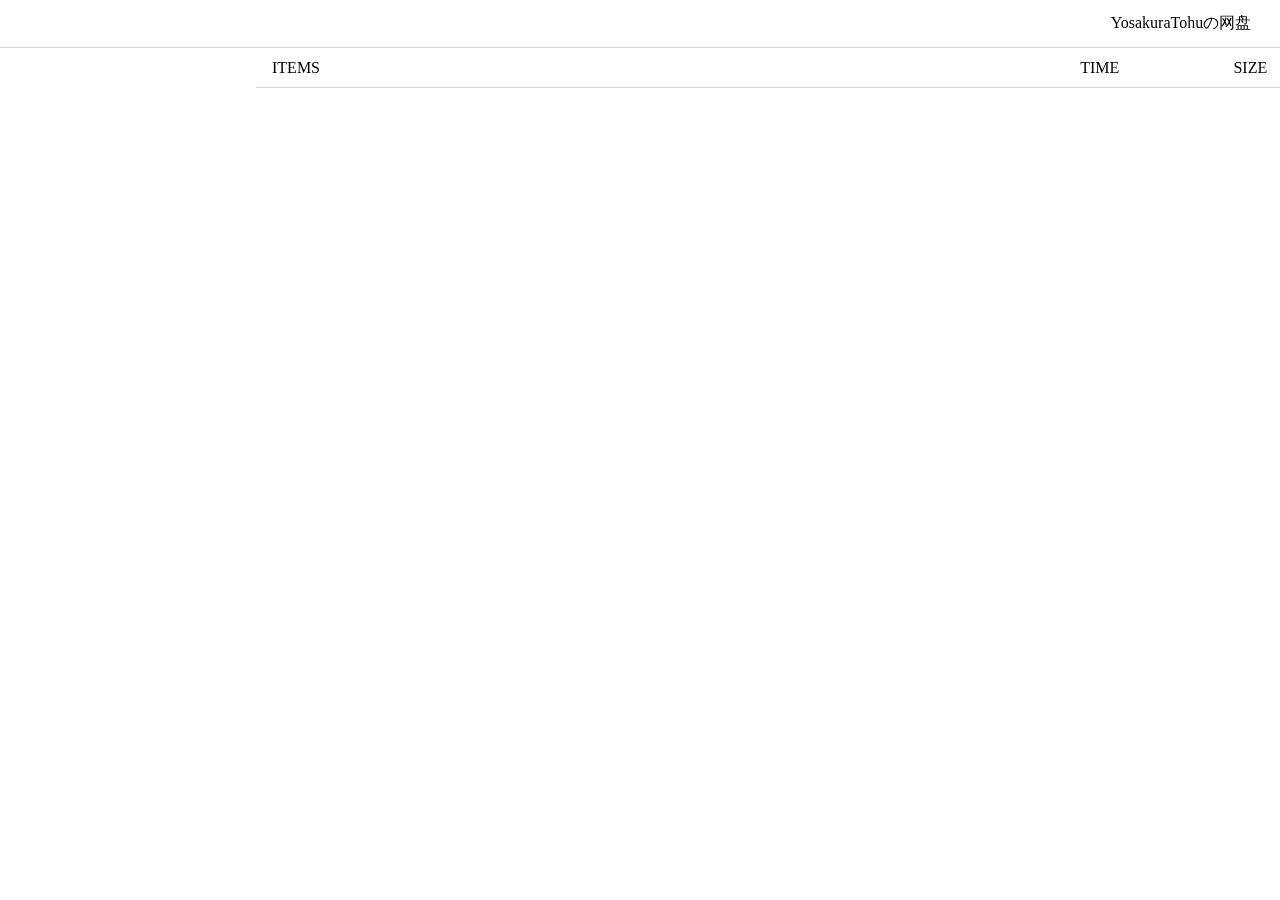
<file: index.html>
<!DOCTYPE html>
<html>
  <head>
    <script>
      /**
       * SCF_GATEWAY：SCF 云函数网关地址
       * SITE_NAME：站点名称
       */
      window.GLOBAL_CONFIG = {
        SCF_GATEWAY: "https://api.sherlocklopez.tk/OVIndex",
        SITE_NAME: "YosakuraTohuの网盘",
        IS_CF: true,
      };
      if (window.GLOBAL_CONFIG.SCF_GATEWAY.indexOf("workers") === -1) {
        window.GLOBAL_CONFIG.SCF_GATEWAY += "/fodi/";
        window.GLOBAL_CONFIG.IS_CF = false;
      }
      // if (location.protocol === 'http:') {
      //     location.href = location.href.replace(/http/, 'https');
      // }
    </script>
    <meta charset="utf-8" />
    <meta
      content="width=device-width,initial-scale=1.0,maximum-scale=1.0,user-scalable=no"
      name="viewport"
    />
    <script
      type="module"
      src="https://lf3-cdn-tos.bytecdntp.com/cdn/expire-1-M/ionicons/4.6.3/ionicons/ionicons.esm.js"
    ></script>
    <script
      nomodule=""
      src="https://lf3-cdn-tos.bytecdntp.com/cdn/expire-1-M/ionicons/4.6.3/ionicons/ionicons.js"
    ></script>
    <script src="//s0.pstatp.com/cdn/expire-1-M/marked/0.6.2/marked.min.js"></script>
    <script src="//s0.pstatp.com/cdn/expire-1-M/highlight.js/9.15.6/highlight.min.js"></script>
    <link
      href="//s0.pstatp.com/cdn/expire-1-M/highlight.js/9.15.6/styles/github.min.css"
      rel="stylesheet"
    />
    <link
      href="//s0.pstatp.com/cdn/expire-1-M/github-markdown-css/3.0.1/github-markdown.min.css"
      rel="stylesheet"
    />
    <script src="//s0.pstatp.com/cdn/expire-1-M/jquery/3.4.0/jquery.min.js"></script>
    <script src="//s0.pstatp.com/cdn/expire-1-M/fancybox/3.5.7/jquery.fancybox.min.js"></script>
    <link
      href="//s0.pstatp.com/cdn/expire-1-M/fancybox/3.5.7/jquery.fancybox.min.css"
      rel="stylesheet"
    />
    <style>
      .sk-folding-cube {
        margin: 20px auto;
        width: 40px;
        height: 40px;
        position: relative;
        -webkit-transform: rotateZ(45deg);
        transform: rotateZ(45deg);
      }

      .sk-folding-cube .sk-cube {
        float: left;
        width: 50%;
        height: 50%;
        position: relative;
        -webkit-transform: scale(1.1);
        -ms-transform: scale(1.1);
        transform: scale(1.1);
      }
      .sk-folding-cube .sk-cube:before {
        content: "";
        position: absolute;
        top: 0;
        left: 0;
        width: 100%;
        height: 100%;
        background-color: rgb(134, 134, 134);
        -webkit-animation: sk-foldCubeAngle 2.4s infinite linear both;
        animation: sk-foldCubeAngle 2.4s infinite linear both;
        -webkit-transform-origin: 100% 100%;
        -ms-transform-origin: 100% 100%;
        transform-origin: 100% 100%;
      }
      .sk-folding-cube .sk-cube2 {
        -webkit-transform: scale(1.1) rotateZ(90deg);
        transform: scale(1.1) rotateZ(90deg);
      }
      .sk-folding-cube .sk-cube3 {
        -webkit-transform: scale(1.1) rotateZ(180deg);
        transform: scale(1.1) rotateZ(180deg);
      }
      .sk-folding-cube .sk-cube4 {
        -webkit-transform: scale(1.1) rotateZ(270deg);
        transform: scale(1.1) rotateZ(270deg);
      }
      .sk-folding-cube .sk-cube2:before {
        -webkit-animation-delay: 0.3s;
        animation-delay: 0.3s;
      }
      .sk-folding-cube .sk-cube3:before {
        -webkit-animation-delay: 0.6s;
        animation-delay: 0.6s;
      }
      .sk-folding-cube .sk-cube4:before {
        -webkit-animation-delay: 0.9s;
        animation-delay: 0.9s;
      }
      @-webkit-keyframes sk-foldCubeAngle {
        0%,
        10% {
          -webkit-transform: perspective(140px) rotateX(-180deg);
          transform: perspective(140px) rotateX(-180deg);
          opacity: 0;
        }
        25%,
        75% {
          -webkit-transform: perspective(140px) rotateX(0deg);
          transform: perspective(140px) rotateX(0deg);
          opacity: 1;
        }
        90%,
        100% {
          -webkit-transform: perspective(140px) rotateY(180deg);
          transform: perspective(140px) rotateY(180deg);
          opacity: 0;
        }
      }

      @keyframes sk-foldCubeAngle {
        0%,
        10% {
          -webkit-transform: perspective(140px) rotateX(-180deg);
          transform: perspective(140px) rotateX(-180deg);
          opacity: 0;
        }
        25%,
        75% {
          -webkit-transform: perspective(140px) rotateX(0deg);
          transform: perspective(140px) rotateX(0deg);
          opacity: 1;
        }
        90%,
        100% {
          -webkit-transform: perspective(140px) rotateY(180deg);
          transform: perspective(140px) rotateY(180deg);
          opacity: 0;
        }
      }

      .password-wrapper {
        display: flex;
        align-items: center;
      }

      .password {
        margin: 0 auto;
        padding-top: 1em;
        display: none;
      }

      .password input {
        height: 2em;
        outline: none;
        border: solid rgb(218, 215, 215) 1px;
      }

      .password button {
        background: white;
        height: 2em;
        outline: none;
        border: solid rgb(218, 215, 215) 1px;
      }

      .password button:hover {
        color: white;
        background: rgb(218, 215, 215);
      }

      pre * {
        font-family: Courier New;
      }

      .preview {
        display: none;
        font-size: 0.8em;
      }

      .content {
        clear: both;
        padding: 0 1em;
        margin: 0 auto;
        /* text-align: center; */
      }

      .file-name {
        line-height: 1em;
        padding: 1em 1em 0;
        text-align: center;
        white-space: nowrap;
        overflow: hidden;
      }

      .btn {
        float: right;
        text-align: center;
        border: solid rgb(218, 215, 215) 1px;
        border-radius: 1em;
        margin: 1em 0.2em;
        width: 4em;
        height: 2em;
        line-height: 2em;
        user-select: none;
        -moz-user-select: none;
        -o-user-select: none;
        -khtml-user-select: none;
        -webkit-user-select: none;
        -ms-user-select: none;
      }

      .btn:hover {
        color: white;
        background: rgb(218, 215, 215);
      }

      .btn.download {
        margin-right: 1em;
      }

      #arrow-back,
      #arrow-forward {
        color: rgb(218, 215, 215);
      }

      .loading-wrapper {
        display: none;
        position: fixed;
        height: 2em;
        line-height: 2em;
        margin-top: 0.5em;
        width: 100%;
        z-index: 1;
      }

      .loading {
        color: white;
        background: rgb(218, 215, 215);
        height: 100%;
        width: 8em;
        margin: 0 auto;
        text-align: center;
        border-radius: 1em;
      }

      ion-icon {
        font-size: 1.5em;
      }

      * {
        box-sizing: border-box;
        font-family: serif;
      }

      .markdown-body {
        min-width: 200px;
        margin: 0 auto;
        padding: 0.7em 1em;
        font-size: 0.8em;
      }

      .markdown-body h1,
      h2,
      h3,
      h4,
      h5,
      h6 {
        margin-top: 0;
      }

      .markdown-body img {
        max-width: 90%;
        max-height: 800px;
        width: auto;
        height: auto;
        display: block;
        margin: 0 auto;
      }

      body {
        width: 100%;
        height: 100%;
        margin: 0;
        padding: 0;
      }

      .header-wrapper {
        position: fixed;
        height: 3em;
        width: 100%;
        -moz-user-select: none;
        -o-user-select: none;
        -khtml-user-select: none;
        -webkit-user-select: none;
        -ms-user-select: none;
        user-select: none;
      }

      .header {
        padding: 0 1.8em 0 1em;
        height: 100%;
        display: flex;
        align-items: center;
        border-bottom: solid rgb(218, 215, 215) 1px;
      }

      .logo {
        margin-right: 0.3em;
      }

      .site {
        white-space: nowrap;
        /* margin-left: auto;
                padding-left: 2em; */
      }

      .nav {
        width: 100%;
        overflow: hidden;
        text-overflow: ellipsis;
        white-space: nowrap;
      }

      .nav-path,
      .nav-arr {
        font-size: 1em;
        height: 1.5em;
        margin-right: 0.3em;
        overflow: hidden;
        text-overflow: ellipsis;
        white-space: nowrap;
        cursor: default;
      }

      #main-page:hover,
      .nav-path:hover,
      .tree-node:hover,
      .row.file-wrapper:hover {
        color: rgb(90, 101, 133);
        cursor: pointer;
      }

      .container {
        position: fixed;
        width: 100%;
        height: calc(100% - 3em);
        margin-top: 3em;
      }

      .main {
        position: relative;
        height: 100%;
        width: 100%;
      }

      .left {
        position: absolute;
        /* display: inline-grid; */
        width: 20%;
        height: 100%;
        font-size: 0.8em;
        overflow: scroll;
      }

      .tree-node-wrapper {
        display: table;
        margin-left: 1.5em;
      }

      .tree-node {
        display: flex;
        align-items: center;
      }

      .tree-node-name {
        margin-left: 0.3em;
        white-space: nowrap;
      }

      .right {
        position: absolute;
        width: 80%;
        height: 100%;
        margin-left: 20%;
        overflow: scroll;
      }

      .row {
        height: 2.5em;
        padding: 0 0.8em 0 1em;
        display: flex;
        align-items: center;
        border-bottom: solid rgb(218, 215, 215) 1px;
      }

      .row.file-wrapper {
        font-size: 0.8em;
        padding: 0 1em;
        height: 2em;
      }

      .file {
        width: 100%;
        display: flex;
        align-items: center;
      }

      .name {
        display: flex;
        align-items: center;
        overflow: hidden;
        text-overflow: ellipsis;
        white-space: nowrap;
        width: 70%;
        padding-left: 0.3em;
      }

      .list-header .name {
        width: calc(70% + 1.1em);
        padding-left: 0;
      }

      .time {
        overflow: hidden;
        text-overflow: ellipsis;
        white-space: nowrap;
        text-align: right;
        width: 133px;
      }

      .size {
        overflow: hidden;
        text-overflow: ellipsis;
        white-space: nowrap;
        margin-left: auto;
      }

      @media screen and (max-width: 1000px) {
        .left {
          display: none;
        }

        .right {
          width: 100%;
          margin-left: initial;
        }
      }

      @media screen and (max-width: 800px) {
        .name {
          width: 60%;
        }

        .list-header .name {
          width: calc(60% + 1.1em);
        }

        .file-name {
          overflow-x: scroll;
          height: 100%;
        }
      }

      @media screen and (max-width: 600px) {
        .name {
          width: 75%;
        }

        .time {
          display: none;
        }

        .header {
          padding: 0 0.3em;
        }

        .row {
          padding: 0 0.3em;
        }

        .row.file-wrapper {
          padding: 0 0.3em;
          height: 3em;
        }

        .markdown-body {
          padding: 0.6em 0.3em;
        }

        .file-name {
          padding: 1em 0.3em 0;
        }

        .content {
          padding: 0 0.3em;
        }

        .btn.download {
          margin-right: 0.3em;
        }

        .logo {
          width: 2em;
          height: 2em;
        }
      }
    </style>
    <script>
      function createCORSRequest(method, url, timeout) {
        let xhr = new XMLHttpRequest();
        if ("withCredentials" in xhr) {
          xhr.open(method, url, true);
        } else if (typeof XDomainRequest !== "undefined") {
          xhr = new XDomainRequest();
          xhr.open(method, url);
        } else {
          xhr = null;
        }
        if (xhr) {
          xhr.timeout = timeout;
        }
        return xhr;
      }

      function sendRequest(method, url, data, headers, callback, error, times) {
        let xhr = createCORSRequest(method, url, 2500);
        xhr.onreadystatechange = () => {
          if (xhr.readyState == 4 && xhr.status == 200) {
            callback(xhr.responseText);
          }
        };
        xhr.timeout = xhr.onerror = () => {
          if (!times) {
            times = 0;
          }
          console.log({
            url: url,
            data: data,
            times: times,
          });
          if (times < 1) {
            sendRequest(method, url, data, headers, callback, error, times + 1);
          } else if (typeof error === "function") {
            error();
          }
        };
        if (headers) {
          for (key in headers) {
            if (headers.hasOwnProperty(key)) {
              xhr.setRequestHeader(key, headers[key]);
            }
          }
        }
        if (data) {
          xhr.send(data);
        } else {
          xhr.send();
        }
      }

      function renderPage(data, cache) {
        let files;
        if (data) {
          files = JSON.parse(data);
          window.fileCache.set(files.parent, files);
          preCache(files, 0);
        } else {
          files = cache;
        }
        if (files.parent === window.backFordwardCache.current) {
          renderPath(files.parent);
          if (files.encrypted) {
            handleEncryptedFolder(files);
          } else {
            renderFileList(files);
          }
          renderTreeNode(files);
        }
        if (document.body.getAttribute("hidden")) {
          document.body.removeAttribute("hidden");
        }
        document.querySelector(".loading-wrapper").style.display = "none";
      }

      function renderPath(path) {
        const createPathSpan = (text, path) => {
          let pathSpan = document.createElement("span");
          pathSpan.innerHTML =
            text.length > 20 ? text.substring(0, 20) + ".." : text;
          pathSpan.className = text === "/" ? "nav-arr" : "nav-path";
          if (path) {
            addPathListener(pathSpan, path);
          }
          return pathSpan;
        };

        const paths = path.split("/");
        let pathSpanWrapper = document.getElementById("path");
        pathSpanWrapper.innerHTML = "";
        pathSpanWrapper.appendChild(createPathSpan(window.api.root));
        let continualPath = "/";
        for (let i = 1; i < paths.length - 1; i++) {
          continualPath += paths[i];
          pathSpanWrapper.appendChild(createPathSpan(paths[i], continualPath));
          pathSpanWrapper.appendChild(createPathSpan("/"));
          continualPath += "/";
        }
        pathSpanWrapper.appendChild(createPathSpan(paths[paths.length - 1]));
      }

      function renderFileList(files) {
        switchRightDisplay();

        const createFileWrapper = (type, name, time, size, path, url) => {
          let fileWrapper = document
            .getElementById("file-wrapper-templete")
            .content.cloneNode(true);
          fileWrapper.querySelector("ion-icon").setAttribute("name", type);
          fileWrapper.querySelector(".name").innerHTML = name;
          fileWrapper.querySelector(".time").innerHTML = time;
          fileWrapper.querySelector(".size").innerHTML = size;
          addFileListLineListener(
            fileWrapper.querySelector(".row.file-wrapper"),
            path,
            url,
            size
          );
          return fileWrapper;
        };

        const formatDate = (date) => {
          const addZero = (num) => (num > 9 ? num : "0" + num);
          date = new Date(date);
          const year = date.getFullYear();
          const month = addZero(date.getMonth() + 1);
          const day = addZero(date.getDate());
          const hour = addZero(date.getHours());
          const minute = addZero(date.getMinutes());
          const second = addZero(date.getSeconds());
          return "yyyy-MM-dd HH:mm:ss"
            .replace("yyyy", year)
            .replace("MM", month)
            .replace("dd", day)
            .replace("HH", hour)
            .replace("mm", minute)
            .replace("ss", second);
        };

        const formatSize = (size) => {
          let count = 0;
          while (size >= 1024) {
            size /= 1024;
            count++;
          }
          size = size.toFixed(2);
          switch (count) {
            case 1:
              size += " KB";
              break;
            case 2:
              size += " MB";
              break;
            case 3:
              size += " GB";
              break;
            case 4:
              size += " TB";
              break;
            case 5:
              size += " PB";
              break;
            default:
              size += " B";
          }
          return size;
        };

        let fileList = document.getElementById("file-list");
        fileList.innerHTML = "";
        files.files.forEach((file) => {
          if (file.name.split(".").pop() === "md") {
            if (file.url) {
              renderMarkdown(
                files.parent + (files.parent === "/" ? "" : "/") + file.name,
                file.url
              );
            }
          }
          if (file.name !== "README.md") {
            const parent = files.parent === window.api.root ? "" : files.parent;
            fileList.appendChild(
              createFileWrapper(
                file.url ? "document" : "folder",
                file.name,
                formatDate(file.time),
                formatSize(file.size),
                parent + "/" + file.name,
                file.url
              )
            );
          }
        });
      }

      async function renderTreeNode(files) {
        const createTreeNodeWrapper = (array, type, name, path) => {
          let treeNodeWrapper = document
            .getElementById("tree-node-wrapper-template")
            .content.cloneNode(true);
          let icons = treeNodeWrapper.querySelectorAll("ion-icon");
          icons[0].setAttribute("name", array);
          icons[1].setAttribute("name", type);
          treeNodeWrapper.querySelector(".tree-node-name").innerText = name;
          treeNodeWrapper.appendNode = (node) =>
            treeNodeWrapper.querySelector(".tree-node-wrapper").append(node);
          addTreeNodeListener(
            treeNodeWrapper.querySelector(".tree-node"),
            path
          );
          return treeNodeWrapper;
        };

        const paths = files.parent.split("/");
        let absolutePath = (max) => {
          let absolutePath = "";
          for (let j = 1; j <= max; j++) {
            absolutePath += "/" + paths[j];
          }
          return absolutePath;
        };
        let maxIndex = paths.length - 1;
        let currentTreeNode = createTreeNodeWrapper(
          "arrow-dropdown",
          "folder-open",
          paths[maxIndex],
          absolutePath(maxIndex)
        );
        files.files.forEach((file) => {
          if (!file.url) {
            currentTreeNode.appendNode(
              createTreeNodeWrapper(
                "arrow-dropright",
                "folder",
                file.name,
                files.parent + "/" + file.name
              )
            );
          }
        });

        for (let i = maxIndex - 1; i > 0; i--) {
          const currentTreeNodeParentAbsolutePath = absolutePath(i);
          let currentTreeNodeParent = createTreeNodeWrapper(
            "arrow-dropdown",
            "folder",
            paths[i],
            currentTreeNodeParentAbsolutePath
          );
          let cache = window.fileCache.get(currentTreeNodeParentAbsolutePath);
          if (cache) {
            cache.files.forEach((file) => {
              if (!file.url) {
                if (file.name === paths[i + 1]) {
                  currentTreeNodeParent.appendNode(currentTreeNode);
                } else {
                  currentTreeNodeParent.appendNode(
                    createTreeNodeWrapper(
                      "arrow-dropright",
                      "folder",
                      file.name,
                      currentTreeNodeParentAbsolutePath + "/" + file.name
                    )
                  );
                }
              }
            });
          } else {
            currentTreeNodeParent.appendNode(currentTreeNode);
          }
          currentTreeNode = currentTreeNodeParent;
        }

        const treeRoot = document.getElementById("tree-root");
        treeRoot.innerHTML = "";
        const cache = window.fileCache.get(window.api.root);
        const currentNodeName =
          currentTreeNode.querySelector(".tree-node-name").innerText;
        if (cache) {
          cache.files.forEach((file) => {
            if (!file.url) {
              if (file.name === currentNodeName) {
                treeRoot.append(currentTreeNode);
              } else {
                treeRoot.append(
                  createTreeNodeWrapper(
                    "arrow-dropright",
                    "folder",
                    file.name,
                    window.api.root + file.name
                  )
                );
              }
            }
          });
        } else {
          treeRoot.append(currentTreeNode);
        }
      }

      async function renderMarkdown(path, url) {
        const render = (text) => {
          let markedText;
          try {
            markedText = marked(text, {
              gfm: true,
              highlight: (code, lang, callback) => {
                return hljs.highlight(lang, code).value;
              },
            });
          } catch (e) {
            markedText = marked(text, {
              gfm: true,
              highlight: (code, lang, callback) => {
                return hljs.highlight("bash", code).value;
              },
            });
          }
          if (
            window.backFordwardCache.current +
              (window.backFordwardCache.current === "/" ? "" : "/") +
              "README.md" ===
            path
          ) {
            if (!window.backFordwardCache.preview) {
              document.getElementById("readme").innerHTML = markedText;
              document.querySelector(".markdown-body").style.display = "block";
            }
          } else if (window.backFordwardCache.preview) {
            const markdownBody = document.createElement("div");
            markdownBody.classList.add("markdown-body");
            markdownBody.innerHTML = markedText;
            const content = document.querySelector(".content");
            content.innerHTML = "";
            content.appendChild(markdownBody);
          }
          let cache = window.fileCache.get(path);
          if (!cache || cache === true) {
            window.fileCache.set(path, text);
          }
        };

        if (
          window.backFordwardCache.current +
            (window.backFordwardCache.current === "/" ? "" : "/") +
            "README.md" ===
          path
        ) {
          const readme = document.getElementById("readme");
          if (!readme.querySelector(".sk-folding-cube")) {
            readme.innerHTML = "";
            readme.appendChild(
              document
                .getElementById("loading-wrapper-templete")
                .content.cloneNode(true)
            );
            document.querySelector(".markdown-body").style.display = "block";
          }
        }

        let text = window.fileCache.get(path);
        if (text === true) {
          setTimeout(() => renderMarkdown(path, url), 200);
          // let cacheWaitReadmeFetch = setInterval(() => {
          //   text = window.fileCache.get(path);
          //   if (typeof text === "object") {
          //     render(text, path);
          //     clearInterval(cacheWaitReadmeFetch);
          //   } else if (text === false) {
          //     clearInterval(cacheWaitReadmeFetch);
          //   }
          // }, 100);
        } else if (text) {
          render(text, path);
        } else {
          window.fileCache.set(path, true);
          sendRequest(
            "GET",
            url,
            null,
            null,
            (text) => render(text, path),
            () => window.fileCache.set(path, false)
          );
        }
      }

      function handleEncryptedFolder(files) {
        switchRightDisplay("encrypted");
        const password = document.querySelector(".password");
        const input = password.querySelector("input");
        const button = password.querySelector("button");
        const buttonParent = button.parentElement;
        const buttonClone = button.cloneNode(true);
        buttonParent.replaceChild(buttonClone, button);
        input.placeholder = "请输入密码";
        buttonClone.addEventListener("click", (event) => {
          const passwd = input.value;
          if (!input.value) {
            return;
          }
          input.value = "";
          input.placeholder = "正在验证..";
          sendRequest(
            window.api.method,
            window.api.url,
            window.api.formatPayload(files.parent, passwd),
            window.api.headers,
            (data) => {
              const newFiles = JSON.parse(data);
              if (newFiles.encrypted) {
                input.placeholder = "密码错误";
              } else {
                window.fileCache.set(newFiles.parent, newFiles);
                fetchFileList(newFiles.parent);
              }
            },
            () => window.fileCache.set(newFiles.parent, false)
          );
        });
      }

      function addPathListener(elem, path) {
        elem.addEventListener("click", (event) => {
          fetchFileList(path);
          switchBackForwardStatus(path);
        });
      }

      function addTreeNodeListener(elem, path) {
        elem.addEventListener("click", (event) => {
          fetchFileList(path);
          switchBackForwardStatus(path);
        });
      }

      function addFileListLineListener(elem, path, url, size) {
        if (url) {
          elem.addEventListener("click", (event) => {
            window.backFordwardCache.preview = true;
            const previewHandler = {
              copyTextContent: (source, text) => {
                let result = false;
                let target = document.createElement("pre");
                target.style.opacity = "0";
                target.textContent = text || source.textContent;
                document.body.appendChild(target);
                try {
                  let range = document.createRange();
                  range.selectNode(target);
                  window.getSelection().removeAllRanges();
                  window.getSelection().addRange(range);
                  document.execCommand("copy");
                  window.getSelection().removeAllRanges();
                  result = true;
                } catch (e) {}
                document.body.removeChild(target);
                return result;
              },
              fileType: (suffix) => {
                Array.prototype.contains = function (search) {
                  const object = this;
                  for (const key in object) {
                    if (object.hasOwnProperty(key)) {
                      if (eval("/^" + search + "$/i").test(object[key])) {
                        return true;
                      }
                    }
                  }
                  return false;
                };
                if (
                  ["bmp", "jpg", "png", "svg", "webp", "gif"].contains(suffix)
                ) {
                  return "image";
                } else if (["mp3", "flac", "wav"].contains(suffix)) {
                  return "audio";
                } else if (
                  ["mp4", "avi", "mkv", "flv", "m3u8"].contains(suffix)
                ) {
                  return "video";
                } else if (
                  [
                    "txt",
                    "js",
                    "json",
                    "css",
                    "html",
                    "java",
                    "c",
                    "cpp",
                    "php",
                    "cmd",
                    "ps1",
                    "bat",
                    "sh",
                    "py",
                    "go",
                    "asp",
                  ].contains(suffix)
                ) {
                  return "text";
                } else if (
                  [
                    "doc",
                    "docx",
                    "ppt",
                    "pptx",
                    "xls",
                    "xlsx",
                    "mpp",
                    "rtf",
                    "vsd",
                    "vsdx",
                  ].contains(suffix)
                ) {
                  return "office";
                } else if (["md"].contains(suffix)) {
                  return "markdown";
                }
              },
              loadResource: (resource, callback) => {
                let type;
                switch (resource.split(".").pop()) {
                  case "css":
                    type = "link";
                    break;
                  case "js":
                    type = "script";
                    break;
                }
                let element = document.createElement(type);
                let loaded = false;
                if (typeof callback === "function") {
                  element.onload = element.onreadystatechange = () => {
                    if (
                      !loaded &&
                      (!element.readyState ||
                        /loaded|complete/.test(element.readyState))
                    ) {
                      element.onload = element.onreadystatechange = null;
                      loaded = true;
                      callback();
                    }
                  };
                }
                if (type === "link") {
                  element.href = resource;
                  element.rel = "stylesheet";
                } else {
                  element.src = resource;
                }
                document.getElementsByTagName("head")[0].appendChild(element);
              },

              createDplayer: (video, type, elem) => {
                const host = "//s0.pstatp.com/cdn/expire-1-M";
                const resources = [
                  "/dplayer/1.25.0/DPlayer.min.css",
                  "/dplayer/1.25.0/DPlayer.min.js",
                  "/hls.js/0.12.4/hls.light.min.js",
                  "/flv.js/1.5.0/flv.min.js",
                ];
                let unloadedResourceCount = resources.length;
                resources.forEach((resource) => {
                  previewHandler.loadResource(host + resource, () => {
                    if (!--unloadedResourceCount) {
                      let option = {
                        url: video,
                      };
                      if (type === "flv") {
                        option.type = "flv";
                      }
                      new DPlayer({
                        container: elem,
                        screenshot: true,
                        video: option,
                      });
                    }
                  });
                });
              },
            };

            const suffix = path.split(".").pop();
            let content = document.querySelector(".content");

            content.appendChild(
              document
                .getElementById("loading-wrapper-templete")
                .content.cloneNode(true)
            );

            let contentType = previewHandler.fileType(suffix);
            switch (contentType) {
              case "image":
                let img = new Image();
                img.style.maxWidth = "100%";
                img.src = url;
                let fancy = document.createElement("a");
                fancy.setAttribute("data-fancybox", "image");
                fancy.href = img.src;
                fancy.append(img);
                content.innerHTML = "";
                content.append(fancy);
                break;
              case "audio":
                let audio = new Audio();
                audio.style.outline = "none";
                audio.preload = "auto";
                audio.controls = "controls";
                audio.style.width = "100%";
                audio.src = url;
                content.innerHTML = "";
                content.append(audio);
                break;
              case "video":
                let video = document.createElement("div");
                previewHandler.createDplayer(url, suffix, video);
                content.innerHTML = "";
                content.append(video);
                break;
              case "text":
                sendRequest("GET", url, null, null, (data) => {
                  let pre = document.createElement("pre");
                  let code = document.createElement("code");
                  pre.append(code);
                  pre.style.background = "rgb(245,245,245)";
                  pre.style["overflow-x"] = "scroll";
                  pre.classList.add(suffix);
                  // content.style.textAlign = "initial";
                  content.innerHTML = "";
                  content.append(pre);
                  code.textContent = data;
                  if (
                    size.indexOf(" B") >= 0 ||
                    (size.indexOf(" KB") && size.split(" ")[0] < 100)
                  ) {
                    hljs.highlightBlock(pre);
                  }
                });
                break;
              case "markdown":
                renderMarkdown(path, url);
                break;
              case "office":
                const officeOnline =
                  "//view.officeapps.live.com/op/view.aspx?src=" +
                  encodeURIComponent(url);
                let div = document.createElement("div");
                div.style.lineHeight = "2em";
                div.style.background = "rgba(218, 215, 215, 0.21)";
                div.style.webkitTapHighlightColor = "rgba(0, 0, 0, 0)";
                div.style.cursor = "pointer";
                div.style.textAlign = "center";
                div.innerHTML = "新窗口打开";
                div.addEventListener("click", () => window.open(officeOnline));
                content.innerHTML = "";
                content.appendChild(div);
                if (document.body.clientWidth >= 480) {
                  let iframe = document.createElement("iframe");
                  iframe.width = "100%";
                  iframe.style.height = "41em";
                  iframe.style.border = "0";
                  iframe.src = officeOnline;
                  content.appendChild(iframe);
                }
                break;
              default:
                let textWrapper = document.createElement("div");
                textWrapper.style.textAlign = "center";
                textWrapper.innerHTML = "该文件不支持预览";
                content.innerHTML = "";
                content.appendChild(textWrapper);
                break;
            }
            document.querySelector(".file-name").innerHTML = path;
            document
              .querySelector(".btn.download")
              .addEventListener("click", () => (location.href = url));
            document
              .querySelector(".btn.quote")
              .addEventListener("click", (event) => {
                previewHandler.copyTextContent(
                  null,
                  window.api.url + "?file=" + encodeURI(path)
                );
                const btn = document.querySelector(".btn.quote");
                btn.innerHTML = "已复制";
                setTimeout(() => (btn.innerHTML = "引用"), 250);
              });
            document
              .querySelector(".btn.share")
              .addEventListener("click", (event) => {
                const sharePath = () => {
                  let arr = window.backFordwardCache.current.split("/");
                  let r = "";
                  for (let i = 1; i < arr.length; i++) {
                    r += "/" + arr[i];
                  }
                  return r;
                };
                previewHandler.copyTextContent(
                  null,
                  window.location.origin +
                    window.location.pathname +
                    "?path=" +
                    encodeURI(sharePath())
                );
                const btn = document.querySelector(".btn.share");
                btn.innerHTML = "已复制";
                setTimeout(() => (btn.innerHTML = "分享"), 250);
              });
            switchRightDisplay("preview");

            if (contentType !== "video") return;

            let start = null;
            let right = document.querySelector(".right");
            const scrollToBottom = (timestamp) => {
              if (!start) start = timestamp;
              let progress = timestamp - start;
              let last = right.scrollTop;
              right.scrollTo(0, right.scrollTop + 14);
              if (right.scrollTop !== last && progress < 1000 * 2) {
                window.requestAnimationFrame(scrollToBottom);
              }
            };
            window.requestAnimationFrame(scrollToBottom);
          });
        } else {
          elem.addEventListener("click", (event) => {
            fetchFileList(path);
            switchBackForwardStatus(path);
          });
        }
      }

      function addBackForwardListener() {
        document.getElementById("arrow-back").addEventListener("click", back);
        document
          .getElementById("arrow-forward")
          .addEventListener("click", forward);
        document.querySelector("#main-page").addEventListener("click", () => {
          fetchFileList(window.api.root);
          switchBackForwardStatus(window.api.root);
        });
      }

      function switchRightDisplay(display) {
        if (display === "preview") {
          document.querySelector(".list-header").style.display = "none";
          document.querySelector("#file-list").style.display = "none";
          document.querySelector(".markdown-body").style.display = "none";
          document.querySelector(".password").style.display = "none";
          document.querySelector(".preview").style.display = "initial";
        } else if (display === "encrypted") {
          document.querySelector(".list-header").style.display = "none";
          document.querySelector("#file-list").style.display = "none";
          document.querySelector(".markdown-body").style.display = "none";
          document.querySelector(".preview").style.display = "none";
          document.querySelector(".password").style.display = "initial";
          document.querySelector("#readme").innerHTML = "";
          let content = document.querySelector(".preview .content");
          if (content) {
            document.querySelector(".preview .content").innerHTML = "";
          }
        } else {
          document.querySelector(".list-header").style.display = "initial";
          document.querySelector("#file-list").style.display = "initial";
          document.querySelector(".markdown-body").style.display = "none";
          document.querySelector(".preview").style.display = "none";
          document.querySelector(".password").style.display = "none";
          document.querySelector("#readme").innerHTML = "";
          let content = document.querySelector(".preview .content");
          if (content) {
            document.querySelector(".preview .content").innerHTML = "";
          }
        }
      }

      function switchBackForwardStatus(path) {
        if (path) {
          window.backFordwardCache.deepest = path;
        }
        if (
          window.backFordwardCache.root !== window.backFordwardCache.current
        ) {
          window.backFordwardCache.backable = true;
          document.getElementById("arrow-back").style.color = "black";
        } else {
          window.backFordwardCache.backable = false;
          document.getElementById("arrow-back").style.color =
            "rgb(218, 215, 215)";
        }
        if (
          window.backFordwardCache.deepest !== window.backFordwardCache.current
        ) {
          window.backFordwardCache.forwardable = true;
          document.getElementById("arrow-forward").style.color = "black";
        } else {
          window.backFordwardCache.forwardable = false;
          document.getElementById("arrow-forward").style.color =
            "rgb(218, 215, 215)";
        }
      }

      function back() {
        if (!window.backFordwardCache.backable) {
          return;
        }
        if (window.backFordwardCache.preview) {
          fetchFileList(window.backFordwardCache.current);
        } else {
          let former = (() => {
            let formerEndIndex =
              window.backFordwardCache.current.lastIndexOf("/");
            return window.backFordwardCache.current.substring(
              0,
              formerEndIndex
            );
          })();
          former = former || window.api.root;
          fetchFileList(former);
          switchBackForwardStatus();
        }
        // console.log(window.backFordwardCache);
      }

      function forward() {
        if (!window.backFordwardCache.forwardable) {
          return;
        }
        const current =
          window.backFordwardCache.current === window.api.root
            ? ""
            : window.backFordwardCache.current;
        const subLength = current ? current.length : 0;
        const later =
          current +
          "/" +
          window.backFordwardCache.deepest.substring(subLength).split("/")[1];
        fetchFileList(later);
        switchBackForwardStatus();
        // console.log(window.backFordwardCache);
      }

      async function preCache(files, level) {
        if (level > 1) return;
        files.files.forEach((file) => {
          const parent = files.parent === "/" ? "" : files.parent;
          const path = parent + "/" + file.name;
          if (!file.url) {
            // console.log('caching ' + path + ', level ' + level);
            window.fileCache.set(path, true);
            sendRequest(
              window.api.method,
              window.api.url,
              window.api.formatPayload(path),
              window.api.headers,
              (data) => {
                const files = JSON.parse(data);
                window.fileCache.set(path, files);
                preCache(files, level + 1);
              },
              () => window.fileCache.set(path, false)
            );
          } else if (file.name.split(".").pop() === "md") {
            // console.log('caching ' + path + ', level ' + level);
            window.fileCache.set(path, true);
            sendRequest(
              "GET",
              file.url,
              null,
              null,
              (text) => window.fileCache.set(path, text),
              () => window.fileCache.set(path, false)
            );
          }
        });
      }

      async function preCacheCheck(cache, path) {
        cache.files.forEach((file) => {
          const prefix = path === window.api.root ? "" : path;
          const nextPath = prefix + "/" + file.name;
          const pathCache = window.fileCache.get(nextPath);
          if (!file.url) {
            if (!pathCache) {
              // console.log('inner caching ' + nextPath);
              window.fileCache.set(nextPath, true);
              sendRequest(
                window.api.method,
                window.api.url,
                window.api.formatPayload(nextPath),
                window.api.headers,
                (data) => {
                  const files = JSON.parse(data);
                  window.fileCache.set(nextPath, files);
                  preCache(files, 0);
                },
                () => window.fileCache.set(nextPath, false)
              );
            } else if (pathCache.files) {
              preCacheCheck(pathCache, nextPath);
            }
          } else if (file.name.split(".").pop() === "md") {
            if (!pathCache && pathCache !== true) {
              // console.log('inner caching ' + nextPath);
              window.fileCache.set(nextPath, true);
              sendRequest(
                "GET",
                file.url,
                null,
                null,
                (text) => window.fileCache.set(nextPath, text),
                () => window.fileCache.set(nextPath, false)
              );
            }
          }
        });
      }

      function fetchFileList(path) {
        // console.log('fetching ' + path);
        let loading = document.querySelector(".loading-wrapper");
        loading.style.display = "initial";
        window.backFordwardCache.preview = false;
        window.backFordwardCache.current = path;

        let cache = window.fileCache.get(path);
        if (cache === true) {
          setTimeout(() => fetchFileList(path), 200);
        } else if (cache) {
          renderPage(null, cache);
          preCacheCheck(cache, path);
        } else {
          window.fileCache.set(path, true);
          sendRequest(
            window.api.method,
            window.api.url,
            window.api.formatPayload(path),
            window.api.headers,
            renderPage,
            () => {
              window.fileCache.set(path, false);
              const loadingText = loading.querySelector(".loading");
              loadingText.innerText = "Failed!";
              setTimeout(() => {
                loading.style.display = "none";
                loadingText.innerText = "Loading..";
              }, 2000);
            }
          );
        }
      }

      document.addEventListener("DOMContentLoaded", () => {
        document.title = window.GLOBAL_CONFIG.SITE_NAME;
        document.querySelector(".site").textContent =
          window.GLOBAL_CONFIG.SITE_NAME;
        window.api = {
          root: "/",
          url: window.GLOBAL_CONFIG.SCF_GATEWAY,
          method: "POST",
          formatPayload: (path, passwd) => {
            return (
              "?path=" +
              encodeURIComponent(path) +
              "&encrypted=" +
              window.api.accessToken.encrypted +
              "&plain=" +
              window.api.accessToken.plain +
              "&passwd=" +
              passwd
            );
          },
          headers: {
            "Content-type": "application/x-www-form-urlencoded",
          },
        };
        window.backFordwardCache = {
          root: window.api.root,
          deepest: window.api.root,
          current: window.api.root,
          backable: false,
          forwardable: false,
          preview: false,
        };
        window.fileCache = new Map();
        const initialPath =
          new URLSearchParams(window.location.search).get("path") ||
          window.api.root;
        if (window.GLOBAL_CONFIG.IS_CF) {
          window.api.accessToken = {
            encrypted: "",
            plain: "",
          };
          fetchFileList(initialPath);
          addBackForwardListener();
        } else {
          sendRequest(
            window.api.method,
            window.api.url + "?accessToken",
            null,
            window.api.headers,
            (data) => {
              const accessToken = JSON.parse(data);
              window.api.accessToken = {
                encrypted: accessToken.encrypted,
                plain: accessToken.plain,
              };
              fetchFileList(initialPath);
              addBackForwardListener();
            }
          );
        }
      });
    </script>
  </head>
  <body>
    <template id="tree-node-wrapper-template">
      <div class="tree-node-wrapper">
        <div class="tree-node">
          <ion-icon></ion-icon>
          <ion-icon></ion-icon>
          <div class="tree-node-name"></div>
        </div>
      </div>
    </template>
    <template id="file-wrapper-templete">
      <div class="row file-wrapper">
        <div class="file">
          <ion-icon></ion-icon>
          <span class="name"></span>
          <span class="time"></span>
          <span class="size"></span>
        </div>
      </div>
    </template>
    <template id="loading-wrapper-templete">
      <div class="sk-folding-cube">
        <div class="sk-cube1 sk-cube"></div>
        <div class="sk-cube2 sk-cube"></div>
        <div class="sk-cube4 sk-cube"></div>
        <div class="sk-cube3 sk-cube"></div>
      </div>
    </template>
    <div class="loading-wrapper">
      <div class="loading">Loading...</div>
    </div>
    <div class="header-wrapper">
      <div class="header">
        <ion-icon id="arrow-back" class="logo" name="arrow-back"></ion-icon>
        <ion-icon
          id="arrow-forward"
          class="logo"
          name="arrow-forward"
        ></ion-icon>
        <ion-icon id="main-page" class="logo" name="folder"></ion-icon>
        <div class="nav">
          <span id="path"> </span>
        </div>
        <span class="site" id="nav-site">ONEDRIVE</span>
      </div>
    </div>
    <div class="container">
      <div class="main">
        <div class="left">
          <div id="tree-root"></div>
        </div>
        <div class="right">
          <div class="list-header">
            <div class="row">
              <div class="file">
                <span class="name">ITEMS</span>
                <span class="time">TIME</span>
                <span class="size">SIZE</span>
              </div>
            </div>
          </div>
          <div id="file-list"></div>
          <div class="markdown-body">
            <div id="readme"></div>
          </div>
          <div class="preview">
            <div class="info">
              <div class="file-name"></div>
              <div class="btn download">下载</div>
              <div class="btn quote">引用</div>
              <div class="btn share">分享</div>
            </div>
            <div class="content"></div>
          </div>
          <div class="password-wrapper">
            <div class="password">
              <input type="password" />
              <button>提交</button>
            </div>
          </div>
        </div>
      </div>
    </div>
  </body>
</html>
</file>
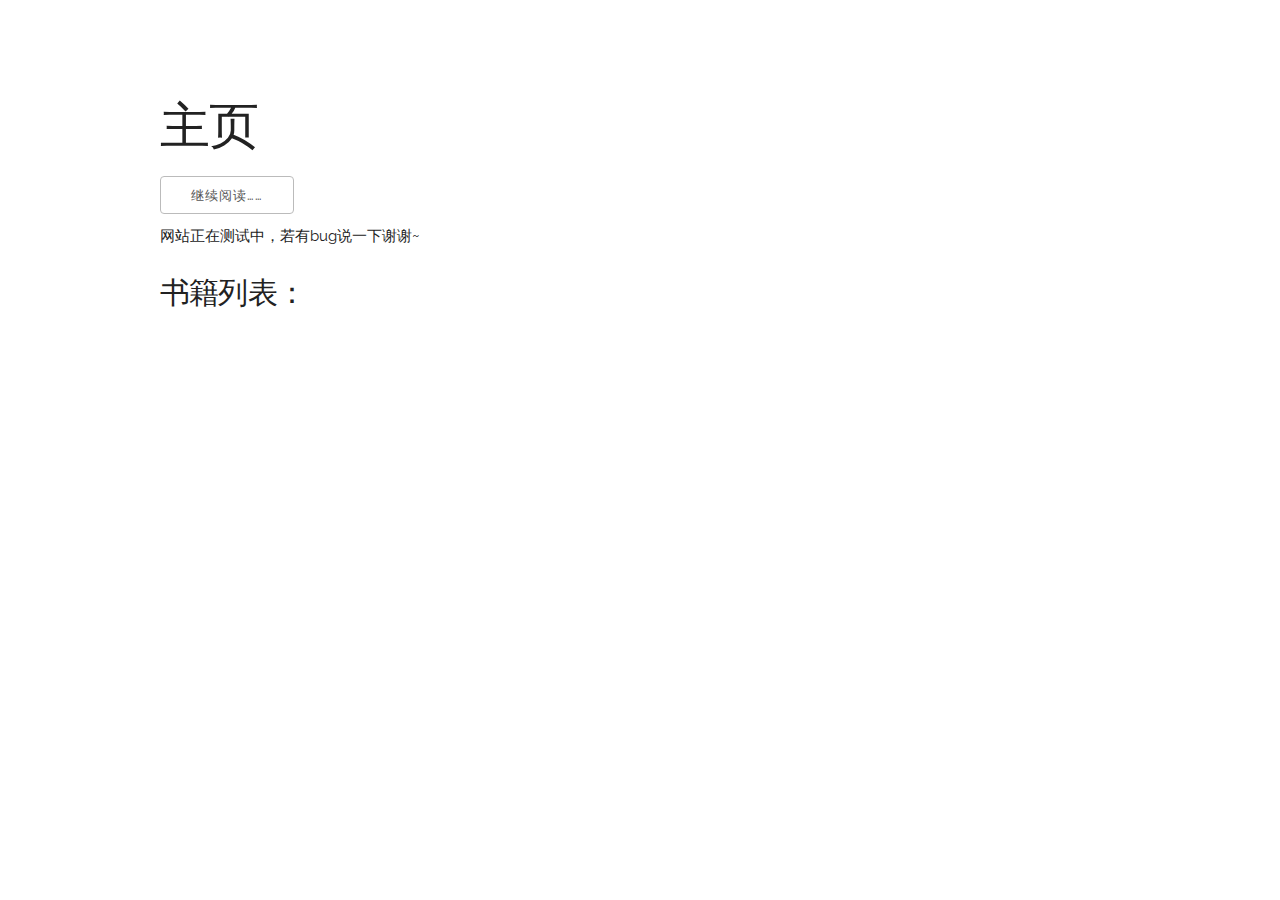
<file: book/index.html>
<!DOCTYPE html>
<html lang="zh-hans">
<head>
    <meta charset="utf-8">
    <title>Yosakura的随记小屋~</title>
    <meta name="viewport" content="width=device-width, initial-scale=1">
    <link href="//fonts.font.im/css?family=Raleway:400,300,600" rel="stylesheet" type="text/css">
    <link rel="stylesheet" href="./normalize.css">
    <link rel="stylesheet" href="./skeleton.css">
    <link rel="stylesheet" href="./style.css">
    <script src="https://cdn.bootcdn.net/ajax/libs/crypto-js/4.1.1/crypto-js.js"></script>
    <script src="./localforage.min.js"></script>
    <script src="./alpine.min.js" defer></script>
    <script src="./axios.min.js"></script>
    <script src="./cookie.js"></script>
</head>
<body x-data="startup" x-init="body_init">
    <div class="container">
        <div class="row" x-data="dropdown" x-transition.scale.50 x-transition.duration.500ms x-show="env_root === 'welcome'">
            <div class="one-half column" style="margin-top: 10%;">
                <h1 x-text="env_text[0]"></h1>
                <button class="k-button" @click="setRoot('booklist')" x-text="env_text[5]"></button>
                <p x-text="Intro"></p>
            </div>
        </div>
        <div class="row" x-data="getBooksMune" x-init="Init" x-transition.scale.50 x-transition.duration.500ms x-show="env_root === 'welcome' || env_root === 'booklist'">
            <h4 x-text="env_root === 'welcome' ? env_text[4] : env_text[5]"></h4>
            <button class="k-button" @click="setRoot('welcome')" x-transition.scale.50 x-transition.duration.500ms x-show="env_root === 'booklist'" x-text="env_text[1]"></button><br>
            <template x-for="item in data">
                <div class="three columns" x-data="{t: item}">
                    <p x-text="t.name" style="font-size: large; font-weight: 900; margin: 0;"></p>
                    <p x-text="'简介：'+t.intro" style="font-size: smaller; font-weight: 100; margin: 0; color: gray;"></p>
                    <button class="k-button" @click="setRoot('bookmenu'); env_bookId = t.bookId" x-text="env_text[2]"></button>
                </div>
            </template>
        </div>
        <div class="row" x-data="getBooksChaps" x-init="$watch('env_bookId', x => { Init(x) } )" x-transition.scale.50 x-transition.duration.500ms x-show="env_root === 'bookmenu'">
            <h4 x-text="data.name" style="font-weight: 900"></h4>
            <button class="k-button" @click="setRoot('booklist')"
                x-text="env_text[3]"></button>
            <template x-for="item in data.chapList">
                <div>
                    <button class="one-half column" class="k-button" @click="setRoot('reading') ;env_chap = item.chapId" x-text="item.name"></button>
                </div>
            </template>
        </div>
        <div class="row" x-data="posts" x-init="$watch('env_chap', x => { Init(x) } )" x-transition.scale.50 x-transition.duration.500ms x-show="env_root === 'reading'">
            <h4 x-text="data.title" style="font-weight: 900"></h4>
            <button class="k-button" @click="setRoot('bookmenu'); env_chap = 0" x-text="env_text[3]"></button><br>
            <button class="c-button" @click="backChap(env_chaps, env_chap)" x-text="env_text[6]"></button>
            <button class="c-button" @click="nextChap(env_chaps, env_chap)" x-text="env_text[7]"></button>
            <template x-for="item in data.text">
                <div>
                    <p x-text="item" style="font-size: large; font-weight: 900; margin: 0;"></p>
                    <br>
                </div>
            </template>
            <button class="c-button" @click="backChap(env_chaps, env_chap)" x-text="env_text[6]"></button>
            <button class="c-button" @click="nextChap(env_chaps, env_chap)" x-text="env_text[7]"></button>
        </div>
    </div>
</body>


<script>
    function startup() {
        return {
            env_root: 'welcome',
            env_bookId: 0,
            env_chap: 0,
            env_chaps: [],
            env_text: ['主页', '返回主页', '阅读…', '返回', '书籍列表：', '继续阅读……', '上一章', '下一章'],
            async setRoot(d) { this.env_root = d; setCookie('e_root', d) },
            async body_init() { let r = await getCookie('e_root'); let b = await getCookie('e_bookid'); let c = await getCookie('e_chap'); if (b !== null && (r === 'bookmenu' || r === 'reading')) { this.env_bookId = Number(b) } if (c !== null && r === 'reading') { this.env_chap = Number(c) } if (r !== null) { this.env_root = r } },
        }
    }

    function dropdown() {
        return {
            Intro: '网站正在测试中，若有bug说一下谢谢~',
        }
    }

    function getBooksMune() {
        return {
            data: [],
            async Init() { let k = await getData("menu.json"); this.data = k.bookList; }
        };
    }

    function getBooksChaps() {
        return {
            data: {},
            async Init(d) { setCookie('e_bookid', d); let k = await getData("books/" + d + ".json"); for (let i = 0; i < k.chapList.length; i++) { this.env_chaps.push(k.chapList[i].chapId) }; this.data = k }
        }
    }

    function posts() {
        return {
            data: {},
            async backChap(d, c) { for (let i = 0; i < d.length; i++) {if (d[i] === c && i > 0) {r = d[i-1]; this.env_chap = r;}} scroll(0, 0) },
            async nextChap(d, c) { for (let i = 0; i < d.length; i++) {if (d[i] === c && i+1 < d.length) {r = d[i+1]; this.env_chap = r;}} scroll(0, 0) },
            async Init(d) { setCookie('e_chap', d); if (d !== 0 ) { let k = await getData("chaps/" + d + ".json"); this.data = k } else { this.data = {} }}
        }
    }
    //-------------------
    async function getKey(id) {
        const k = await axios.get("/book/key.json");
        const keys = decrypt(k.data.data, 'ndsjajjsjs');
        for (let i = 0; i < keys.k.length; i++) {
            const e = keys.k[i];
            if (e.id === id) {
                return e.key;
                break;
            }
        }
    }

    function decrypt(content, key) {
        return JSON.parse(CryptoJS.AES.decrypt(
            content,
            key,
            {
                iv: CryptoJS.enc.Utf8.parse(key),
                mode: CryptoJS.mode.CBC,
                padding: CryptoJS.pad.ZeroPadding,
            }
        ).toString(CryptoJS.enc.Utf8))
    }

    async function getApiData(adr) {
        let o = {};
        const u = await axios({
            method: 'get',
            baseURL: 'https://odapi.kinareyuki.link/OVIndex/fodi/?fapi=/',
            url: adr,
        });
        if (u.data.url !== null) {
            const data = await axios.get(u.data.url);
            o = JSON.parse(decrypt(data.data.data, await getKey(data.data.id)));
        }
        else {
            o = {};
        }
        return o;
    }

    async function getData(adr) {
        const o = await localforage.getItem(adr);
        if (o === null) {
            const v = await getApiData(adr);
            await localforage.setItem(adr, v);
            return v;
        }
        else {
            return o;
        }
    }
</script>

</html>
</file>
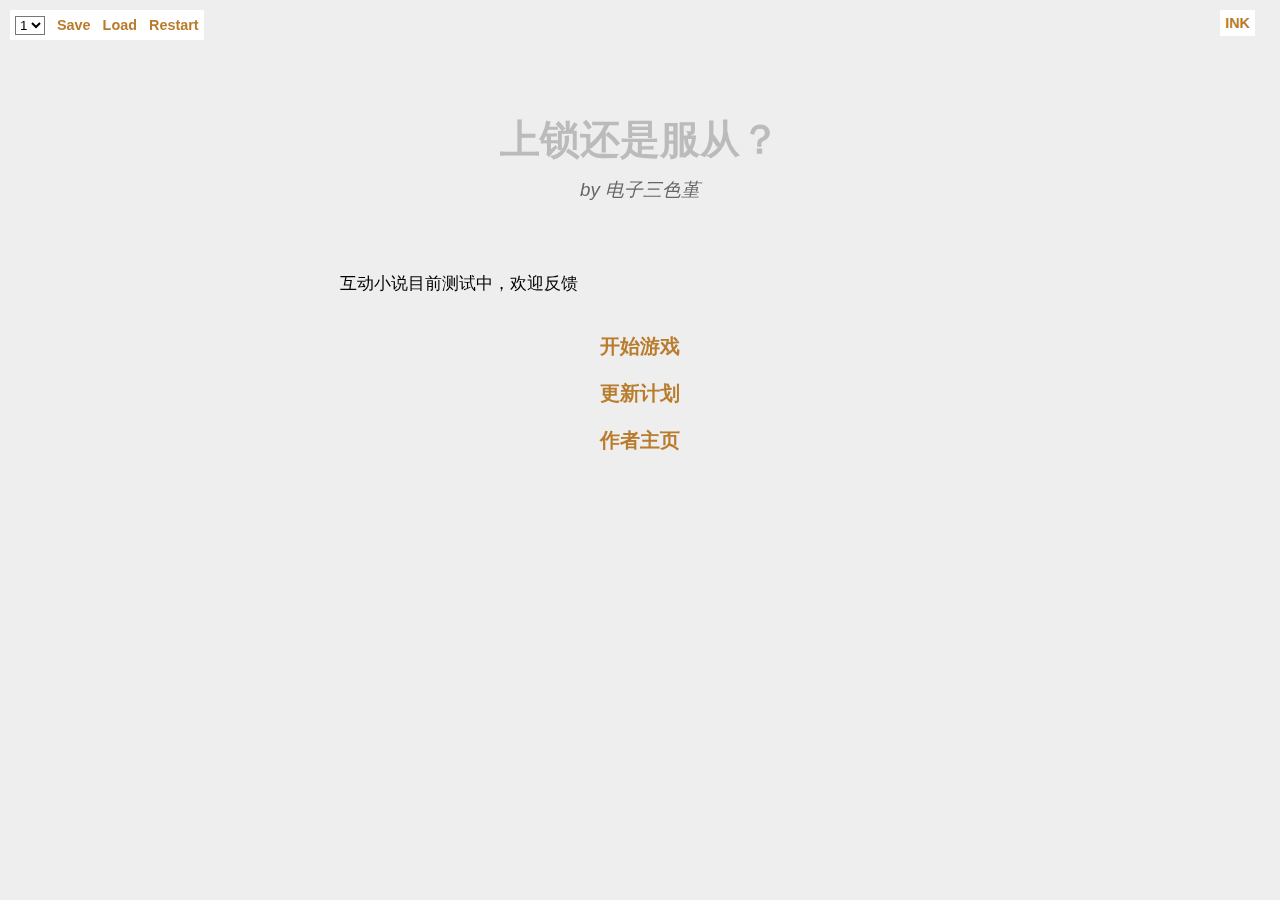
<file: ul/index.html>
<!doctype html>
<html lang="en">
<head>
	<meta charset="utf-8">

	<title>Ink Story</title>

	<meta name="viewport" content="width=device-width, initial-scale=1.0">

	<link rel="stylesheet" href="style.css">

</head>

<body>

	<div id="outerContainer">
		<div id="save-load">
			<select id="save-slot">
				<option value="1">1</option>
				<option value="2">2</option>
				<option value="3">3</option>
				<option value="4">4</option>
				<option value="5">5</option>
			</select> &nbsp;
			<a onclick='javascript:inkgame.saveGame()'>Save</a> &nbsp;
			<a onclick='javascript:inkgame.loadGame()'>Load</a> &nbsp;
			<a onclick='javascript:inkgame.restart()'>Restart</a>
			<span id="back_button"> &nbsp; <a onclick='javascript:inkgame.back()'>Back</a></span>
		</div>
		<div id="written-in-ink"><a href="https://www.inklestudios.com/ink" target="_blank">INK</a></div>
		<div id="story" class="container">
			<div class="header">
				<h1 id="title">Ink Story</h1>
				<h2 id="byline"></h2>
			</div>
		</div>
	</div>

	<script src="ink.js"></script>
	<script src="story.js"></script>
	<script src="main.js"></script>
</body>
</html>
</file>
<file: book/skeleton.css>
/*
* Skeleton V2.0.4
* Copyright 2014, Dave Gamache
* www.getskeleton.com
* Free to use under the MIT license.
* http://www.opensource.org/licenses/mit-license.php
* 12/29/2014
*/


/* Table of contents
––––––––––––––––––––––––––––––––––––––––––––––––––
- Grid
- Base Styles
- Typography
- Links
- Buttons
- Forms
- Lists
- Code
- Tables
- Spacing
- Utilities
- Clearing
- Media Queries
*/


/* Grid
–––––––––––––––––––––––––––––––––––––––––––––––––– */
.container {
  position: relative;
  width: 100%;
  max-width: 960px;
  margin: 0 auto;
  padding: 0 20px;
  box-sizing: border-box; }
.column,
.columns {
  width: 100%;
  float: left;
  box-sizing: border-box; }

/* For devices larger than 400px */
@media (min-width: 400px) {
  .container {
    width: 85%;
    padding: 0; }
}

/* For devices larger than 550px */
@media (min-width: 550px) {
  .container {
    width: 80%; }
  .column,
  .columns {
    margin-left: 4%; }
  .column:first-child,
  .columns:first-child {
    margin-left: 0; }

  .one.column,
  .one.columns                    { width: 4.66666666667%; }
  .two.columns                    { width: 13.3333333333%; }
  .three.columns                  { width: 22%;            }
  .four.columns                   { width: 30.6666666667%; }
  .five.columns                   { width: 39.3333333333%; }
  .six.columns                    { width: 48%;            }
  .seven.columns                  { width: 56.6666666667%; }
  .eight.columns                  { width: 65.3333333333%; }
  .nine.columns                   { width: 74.0%;          }
  .ten.columns                    { width: 82.6666666667%; }
  .eleven.columns                 { width: 91.3333333333%; }
  .twelve.columns                 { width: 100%; margin-left: 0; }

  .one-third.column               { width: 30.6666666667%; }
  .two-thirds.column              { width: 65.3333333333%; }

  .one-half.column                { width: 48%; }

  /* Offsets */
  .offset-by-one.column,
  .offset-by-one.columns          { margin-left: 8.66666666667%; }
  .offset-by-two.column,
  .offset-by-two.columns          { margin-left: 17.3333333333%; }
  .offset-by-three.column,
  .offset-by-three.columns        { margin-left: 26%;            }
  .offset-by-four.column,
  .offset-by-four.columns         { margin-left: 34.6666666667%; }
  .offset-by-five.column,
  .offset-by-five.columns         { margin-left: 43.3333333333%; }
  .offset-by-six.column,
  .offset-by-six.columns          { margin-left: 52%;            }
  .offset-by-seven.column,
  .offset-by-seven.columns        { margin-left: 60.6666666667%; }
  .offset-by-eight.column,
  .offset-by-eight.columns        { margin-left: 69.3333333333%; }
  .offset-by-nine.column,
  .offset-by-nine.columns         { margin-left: 78.0%;          }
  .offset-by-ten.column,
  .offset-by-ten.columns          { margin-left: 86.6666666667%; }
  .offset-by-eleven.column,
  .offset-by-eleven.columns       { margin-left: 95.3333333333%; }

  .offset-by-one-third.column,
  .offset-by-one-third.columns    { margin-left: 34.6666666667%; }
  .offset-by-two-thirds.column,
  .offset-by-two-thirds.columns   { margin-left: 69.3333333333%; }

  .offset-by-one-half.column,
  .offset-by-one-half.columns     { margin-left: 52%; }

}


/* Base Styles
–––––––––––––––––––––––––––––––––––––––––––––––––– */
/* NOTE
html is set to 62.5% so that all the REM measurements throughout Skeleton
are based on 10px sizing. So basically 1.5rem = 15px :) */
html {
  font-size: 62.5%; }
body {
  font-size: 1.5em; /* currently ems cause chrome bug misinterpreting rems on body element */
  line-height: 1.6;
  font-weight: 400;
  font-family: "Raleway", "HelveticaNeue", "Helvetica Neue", Helvetica, Arial, sans-serif;
  color: #222; }


/* Typography
–––––––––––––––––––––––––––––––––––––––––––––––––– */
h1, h2, h3, h4, h5, h6 {
  margin-top: 0;
  margin-bottom: 2rem;
  font-weight: 300; }
h1 { font-size: 4.0rem; line-height: 1.2;  letter-spacing: -.1rem;}
h2 { font-size: 3.6rem; line-height: 1.25; letter-spacing: -.1rem; }
h3 { font-size: 3.0rem; line-height: 1.3;  letter-spacing: -.1rem; }
h4 { font-size: 2.4rem; line-height: 1.35; letter-spacing: -.08rem; }
h5 { font-size: 1.8rem; line-height: 1.5;  letter-spacing: -.05rem; }
h6 { font-size: 1.5rem; line-height: 1.6;  letter-spacing: 0; }

/* Larger than phablet */
@media (min-width: 550px) {
  h1 { font-size: 5.0rem; }
  h2 { font-size: 4.2rem; }
  h3 { font-size: 3.6rem; }
  h4 { font-size: 3.0rem; }
  h5 { font-size: 2.4rem; }
  h6 { font-size: 1.5rem; }
}

p {
  margin-top: 0; }


/* Links
–––––––––––––––––––––––––––––––––––––––––––––––––– */
a {
  color: #1EAEDB; }
a:hover {
  color: #0FA0CE; }


/* Buttons
–––––––––––––––––––––––––––––––––––––––––––––––––– */
.button,
button,
input[type="submit"],
input[type="reset"],
input[type="button"] {
  display: inline-block;
  height: 38px;
  padding: 0 30px;
  color: #555;
  text-align: center;
  font-size: 11px;
  font-weight: 600;
  line-height: 38px;
  letter-spacing: .1rem;
  text-transform: uppercase;
  text-decoration: none;
  white-space: nowrap;
  background-color: transparent;
  border-radius: 4px;
  border: 1px solid #bbb;
  cursor: pointer;
  box-sizing: border-box; }
.button:hover,
button:hover,
input[type="submit"]:hover,
input[type="reset"]:hover,
input[type="button"]:hover,
.button:focus,
button:focus,
input[type="submit"]:focus,
input[type="reset"]:focus,
input[type="button"]:focus {
  color: #333;
  border-color: #888;
  outline: 0; }
.button.button-primary,
button.button-primary,
input[type="submit"].button-primary,
input[type="reset"].button-primary,
input[type="button"].button-primary {
  color: #FFF;
  background-color: #33C3F0;
  border-color: #33C3F0; }
.button.button-primary:hover,
button.button-primary:hover,
input[type="submit"].button-primary:hover,
input[type="reset"].button-primary:hover,
input[type="button"].button-primary:hover,
.button.button-primary:focus,
button.button-primary:focus,
input[type="submit"].button-primary:focus,
input[type="reset"].button-primary:focus,
input[type="button"].button-primary:focus {
  color: #FFF;
  background-color: #1EAEDB;
  border-color: #1EAEDB; }


/* Forms
–––––––––––––––––––––––––––––––––––––––––––––––––– */
input[type="email"],
input[type="number"],
input[type="search"],
input[type="text"],
input[type="tel"],
input[type="url"],
input[type="password"],
textarea,
select {
  height: 38px;
  padding: 6px 10px; /* The 6px vertically centers text on FF, ignored by Webkit */
  background-color: #fff;
  border: 1px solid #D1D1D1;
  border-radius: 4px;
  box-shadow: none;
  box-sizing: border-box; }
/* Removes awkward default styles on some inputs for iOS */
input[type="email"],
input[type="number"],
input[type="search"],
input[type="text"],
input[type="tel"],
input[type="url"],
input[type="password"],
textarea {
  -webkit-appearance: none;
     -moz-appearance: none;
          appearance: none; }
textarea {
  min-height: 65px;
  padding-top: 6px;
  padding-bottom: 6px; }
input[type="email"]:focus,
input[type="number"]:focus,
input[type="search"]:focus,
input[type="text"]:focus,
input[type="tel"]:focus,
input[type="url"]:focus,
input[type="password"]:focus,
textarea:focus,
select:focus {
  border: 1px solid #33C3F0;
  outline: 0; }
label,
legend {
  display: block;
  margin-bottom: .5rem;
  font-weight: 600; }
fieldset {
  padding: 0;
  border-width: 0; }
input[type="checkbox"],
input[type="radio"] {
  display: inline; }
label > .label-body {
  display: inline-block;
  margin-left: .5rem;
  font-weight: normal; }


/* Lists
–––––––––––––––––––––––––––––––––––––––––––––––––– */
ul {
  list-style: circle inside; }
ol {
  list-style: decimal inside; }
ol, ul {
  padding-left: 0;
  margin-top: 0; }
ul ul,
ul ol,
ol ol,
ol ul {
  margin: 1.5rem 0 1.5rem 3rem;
  font-size: 90%; }
li {
  margin-bottom: 1rem; }


/* Code
–––––––––––––––––––––––––––––––––––––––––––––––––– */
code {
  padding: .2rem .5rem;
  margin: 0 .2rem;
  font-size: 90%;
  white-space: nowrap;
  background: #F1F1F1;
  border: 1px solid #E1E1E1;
  border-radius: 4px; }
pre > code {
  display: block;
  padding: 1rem 1.5rem;
  white-space: pre; }


/* Tables
–––––––––––––––––––––––––––––––––––––––––––––––––– */
th,
td {
  padding: 12px 15px;
  text-align: left;
  border-bottom: 1px solid #E1E1E1; }
th:first-child,
td:first-child {
  padding-left: 0; }
th:last-child,
td:last-child {
  padding-right: 0; }


/* Spacing
–––––––––––––––––––––––––––––––––––––––––––––––––– */
button,
.button {
  margin-bottom: 1rem; }
input,
textarea,
select,
fieldset {
  margin-bottom: 1.5rem; }
pre,
blockquote,
dl,
figure,
table,
p,
ul,
ol,
form {
  margin-bottom: 2.5rem; }


/* Utilities
–––––––––––––––––––––––––––––––––––––––––––––––––– */
.u-full-width {
  width: 100%;
  box-sizing: border-box; }
.u-max-full-width {
  max-width: 100%;
  box-sizing: border-box; }
.u-pull-right {
  float: right; }
.u-pull-left {
  float: left; }


/* Misc
–––––––––––––––––––––––––––––––––––––––––––––––––– */
hr {
  margin-top: 3rem;
  margin-bottom: 3.5rem;
  border-width: 0;
  border-top: 1px solid #E1E1E1; }


/* Clearing
–––––––––––––––––––––––––––––––––––––––––––––––––– */

/* Self Clearing Goodness */
.container:after,
.row:after,
.u-cf {
  content: "";
  display: table;
  clear: both; }


/* Media Queries
–––––––––––––––––––––––––––––––––––––––––––––––––– */
/*
Note: The best way to structure the use of media queries is to create the queries
near the relevant code. For example, if you wanted to change the styles for buttons
on small devices, paste the mobile query code up in the buttons section and style it
there.
*/


/* Larger than mobile */
@media (min-width: 400px) {}

/* Larger than phablet (also point when grid becomes active) */
@media (min-width: 550px) {}

/* Larger than tablet */
@media (min-width: 750px) {}

/* Larger than desktop */
@media (min-width: 1000px) {}

/* Larger than Desktop HD */
@media (min-width: 1200px) {}
</file>
<file: book/style.css>
@media (prefers-color-scheme: dark) {
    body {
        background-color: #15141a;
        color: #fbfbfe;
    }

    button {
        color: #fbfbfe;
    }
}

.c-button {
    width: 40%;
    font-size: smaller;
    font-weight: 500;
    margin-bottom: 15;
}

.k-button {
    font-size: smaller;
    font-weight: 500;
    margin-bottom: 15;
}
</file>
<file: ul/style.css>
@import url('https://fonts.googleapis.com/css?family=Open+Sans:300,700|Quattrocento:700');

body {
	font-family: 'Open Sans', sans-serif;
	font-weight: lighter;
	background: #eeeeee;
	color: black;
}

body.dark {
	background: #0a0a0a;
	color: white;
}

h1, h2 {
	text-align: center;
	font-family: "Quattrocento", Georgia, 'Times New Roman', Times, serif;
	margin: 0;
	padding: 0;
	color: #BBB;
}

.dark h1, h2 {
	color: #666;
}

h1 {
	font-size: 30pt;
	margin-bottom: 10px;
}

h2 {
	font-size: 14pt;
	font-style: italic;
	font-family: sans-serif;
	font-weight: lighter;
}

.header {
	padding-top: 3em;
	padding-bottom: 3em;
}

#written-in-ink {
	font-family: sans-serif;
	font-size: .9em;
	position: fixed;
	background: white;
	padding: 5px;
	top: 10px;
	right: 25px;
}
.dark #written-in-ink {
	background: black;
}
.pageclear #written-in-ink {
	position: absolute;
	right: 10px;
}


#save-load {
	background-color: white;
	position: fixed;
	top: 10px;
	left: 10px;
	font-size: .9em;
	padding: 5px
}
.dark #save-load {
	background-color: black;
}
.pageclear #save-load {
	position: absolute;
}

#save-slot {
	color: black;
	background: white;
}
.dark #save-slot {
	color: white;
	background: black;
}

/* Seems necessary to make iframes work on itch.io on mobile iOS :-( */
#outerContainer {
	position: fixed;
	-webkit-overflow-scrolling: touch;
	overflow: auto;
	display: block;
	margin: 0;
	padding: 0;
	height: 100%;
	width: 100%;
	top: 0;
	left: 0;
}
.pageclear #outerContainer  {
	position: absolute;
	-webkit-overflow-scrolling: auto;
	overflow: visible;
}

.container {
	display: block;
	max-width: 600px;
	margin: 0 auto;
	padding: 20px;
	padding-top: 4em;
	text-align: justify;
	text-justify: inter-word;
}

.dark .container {
	/* background: black; */
}

p {
	font-size: 13pt;
	line-height: 1.7em;
	font-weight: lighter;
}

.dark p {
}

a {
	font-weight: 700;
	color: #b97c2c;
	font-family: sans-serif;
	transition: color 0.6s;
	text-decoration: none;
	cursor: pointer;
}

.dark a {
	color: #cc8f1a;
	transition: color 0.6s;
}


a:hover {
	color: black;
	transition: color 0.1s;
}

.dark a:hover {
	color: white;
}

strong {
	font-weight: bold;
}

.dark strong {
}

img {
	display: block;
	margin: 0 auto;
	max-width: 100%;
}

.container .hide {
	opacity: 0.0;
}

.container .invisible {
	display: none;
}

.container * {
	opacity: 1.0;
	transition: opacity 1.0s;
}

p.choice {
	text-align: center;
	line-height: 1.7em;
}

/* first choice */
:not(.choice) + .choice {
	padding-top: 1em;
}


p.choice a {
	font-size: 15pt;
}

/* Built in class if you want to write:
	 The End # CLASS: end
*/
.end {
	text-align: center;
	font-weight: bold;
	padding-top: 20px;
	padding-bottom: 20px;
}

.dark .end {
}

#back_button {
	display: none;
}
</file>
